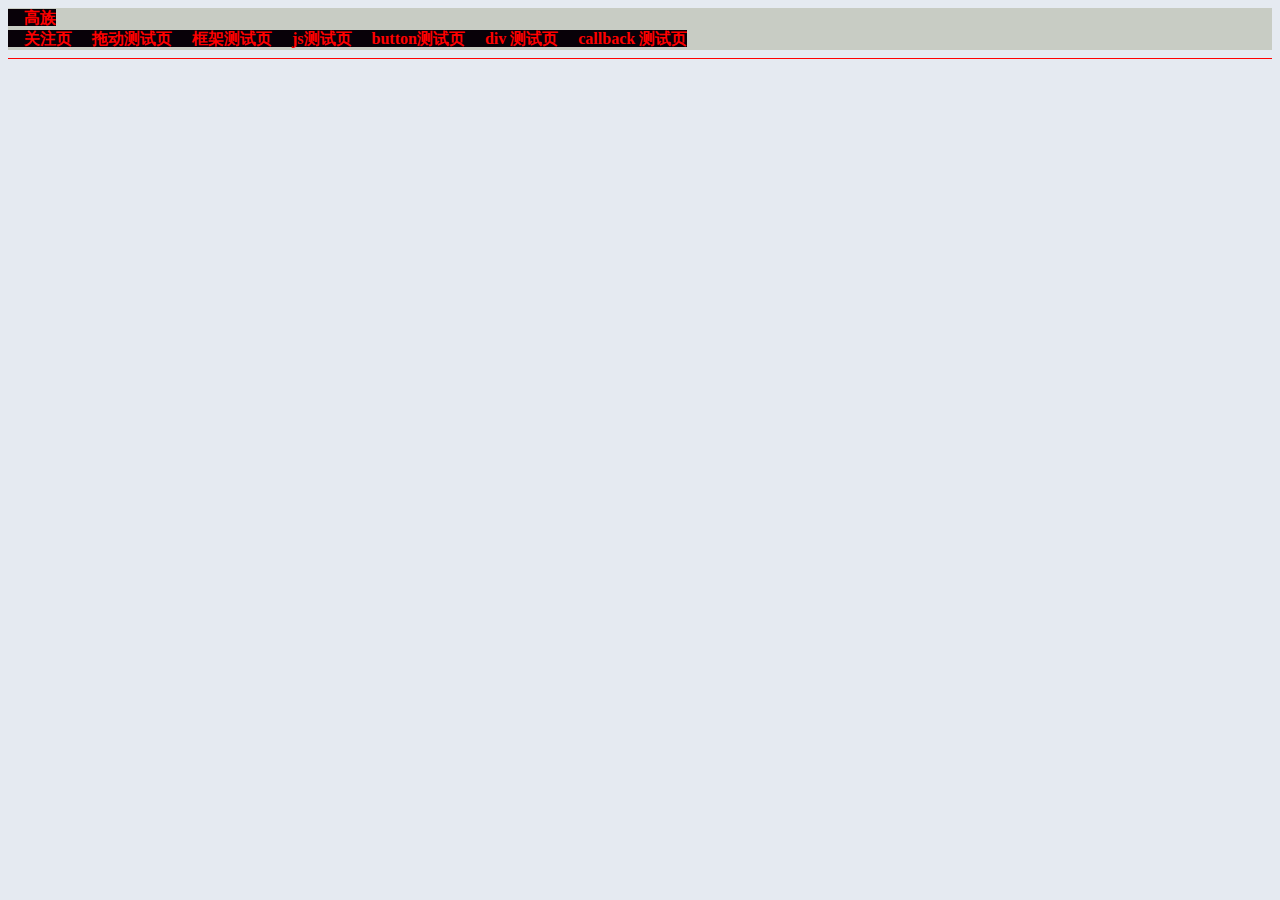
<file: index.html>
<!DOCTYPE html>
<html lang="en">
<head>
    <meta charset="UTF-8">
    <meta name="viewport" content="width=device-width, initial-scale=1.0">
    <link rel="icon" href="IMAGES/icon/title_black.ico" type="image/x-icon">
    <link rel="shortcut icon" href="IMAGES/icon/title_orange.ico" type="image/x-icon">
    <title>GZQ</title>
    <!--CSS define-->
    <link rel="stylesheet" type='text/css' href="css/index.css" >

    <style>

        a:link {text-decoration: none;color:red;}
        
        a:visited {color:green；text-decoration:none;}
        
        a:hover  {color:blue;text-decoration:underline;}
        
        a:active {color:orange;text-decoration:blink;}
        
    </style>
     
</head>
<body>  
    <div>
        <a href="gaoclass/index.html" target="_blank" >        <b>&nbsp&nbsp&nbsp 高族 </b></a>


    </div>    

    <div>  

        <a href="guanzhu.html" target="_blank" >        <b>&nbsp&nbsp&nbsp 关注页 </b></a>
        <a href="drag.html"target="_blank">            <b>&nbsp&nbsp&nbsp 拖动测试页</b>   </a>
        <a href="temp/frame.html"target="_blank">      <b>&nbsp&nbsp&nbsp 框架测试页</b>   </a>
        <a href="temp/js_test.html"target="_blank">    <b>&nbsp&nbsp&nbsp js测试页</b>     </a>
        <a href="temp/button.html"target="_blank">     <b>&nbsp&nbsp&nbsp button测试页</b> </a>
        <a href="temp/testdiv.html"target="_blank">     <b>&nbsp&nbsp&nbsp div 测试页</b> </a>
        <a href="temp/callback.html"target="_blank">     <b>&nbsp&nbsp&nbsp callback 测试页</b> </a>
    </div>
    <hr color="red" size="1"/>
 
</body>
</html>
</file>
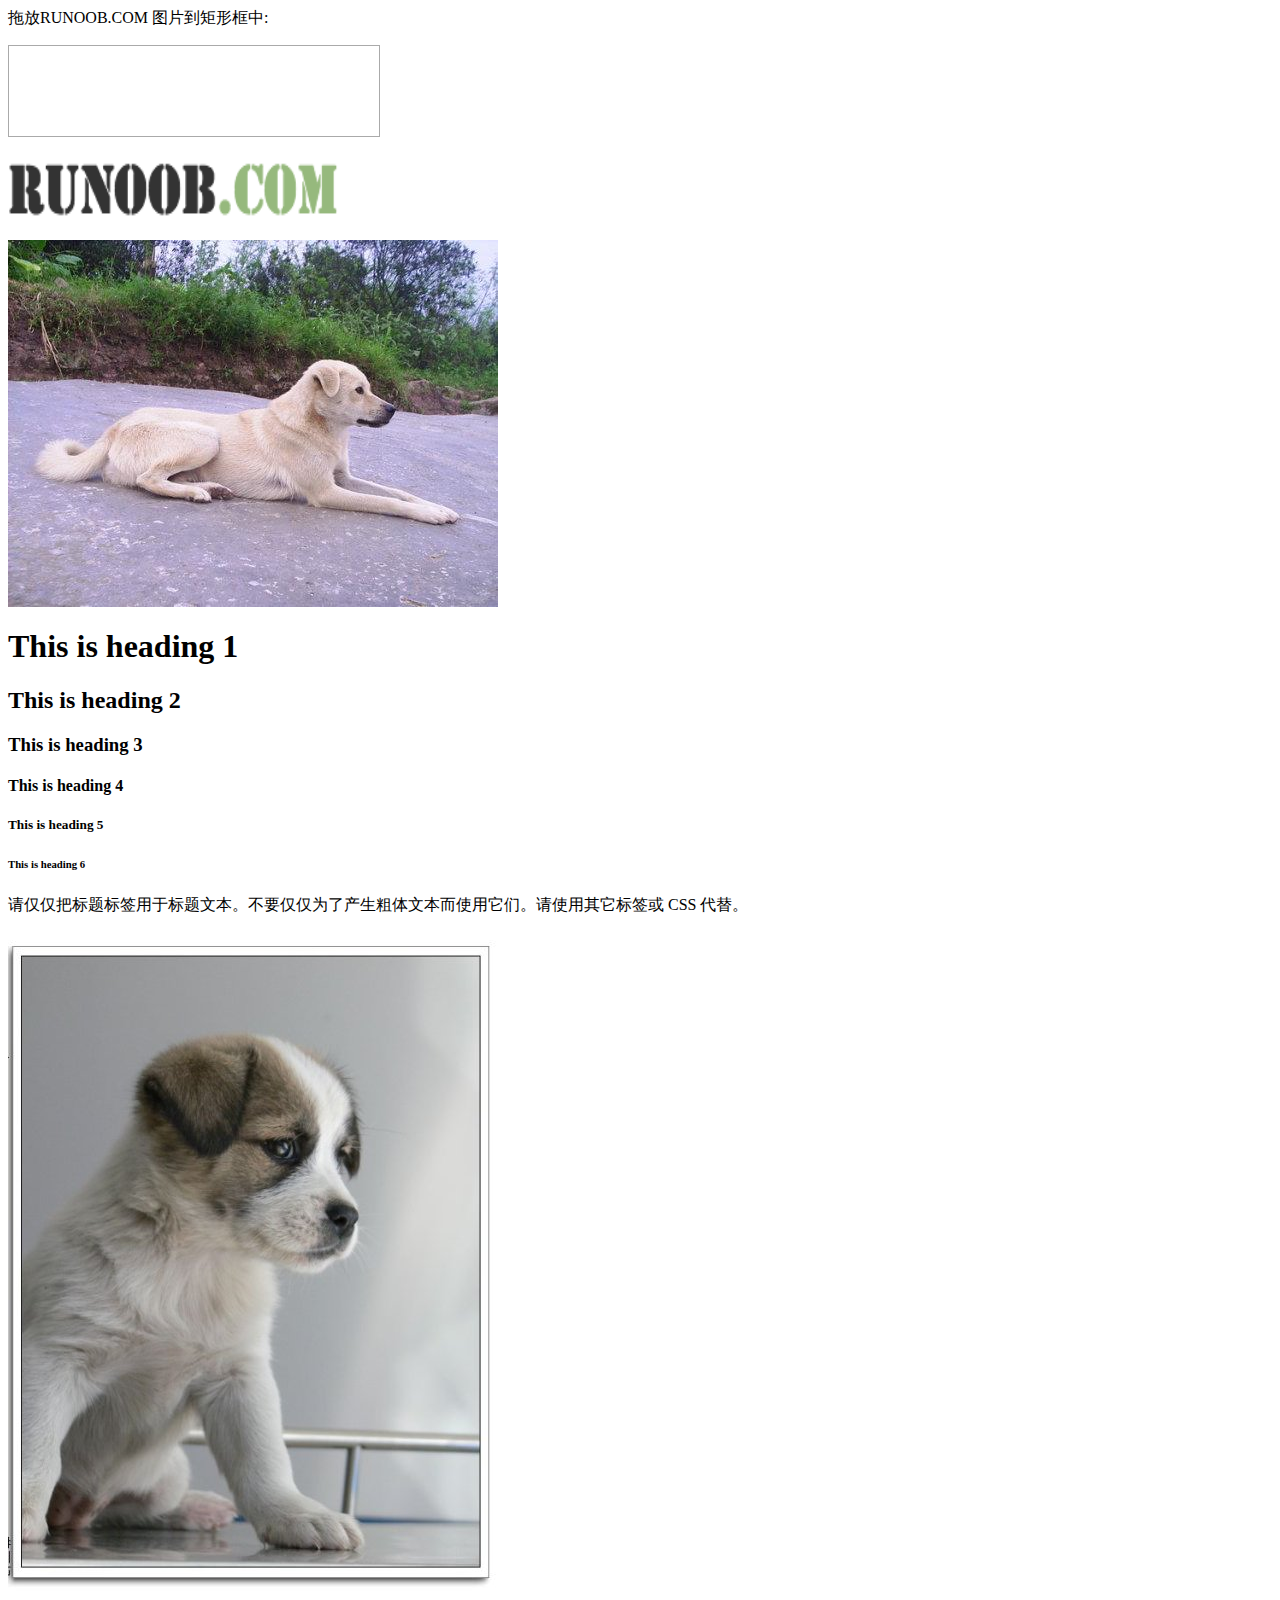
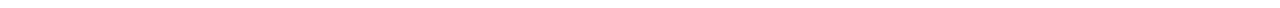
<file: drag.html>
<html>
<head>
<meta charset="utf-8">
<title>Happay</title>
<style type ="text/css">
#div1  {width:350px;height:70px;padding:10px;border:1px solid #aaaaaa;}
</style>
<script>
function allowDrop(en)
{
	en.preventDefault();
}
function drag(en)
{
	en.dataTransfer.setData("Text",en.target.id);
}
function drop(en)
{
	en.preventDefault();
	var data=en.dataTransfer.getData("Text");
	en.target.appendChild(document.getElementById(data));
}

</script>
</head>

<body>

<p>拖放RUNOOB.COM 图片到矩形框中:</p>
<div id="div1" ondrop="drop(event)"  ondragover="allowDrop(event)"></div>
<br>
<image id="drag1"  src="IMAGES/TMP/logo.png"  draggable="true"  ondragstart="drag(event)"  width ="336" height ="69"> 
<p>
<img src="IMAGES/imagedogs/0.jpg"/>
</p>
<h1>This is heading 1</h1>
<h2>This is heading 2</h2>
<h3>This is heading 3</h3>
<h4>This is heading 4</h4>
<h5>This is heading 5</h5>
<h6>This is heading 6</h6>

<p>请仅仅把标题标签用于标题文本。不要仅仅为了产生粗体文本而使用它们。请使用其它标签或 CSS 代替。</p>
<p>
<img src="IMAGES/imagedogs/1.jpg"/>

</p>
</body>
</html>
</file>
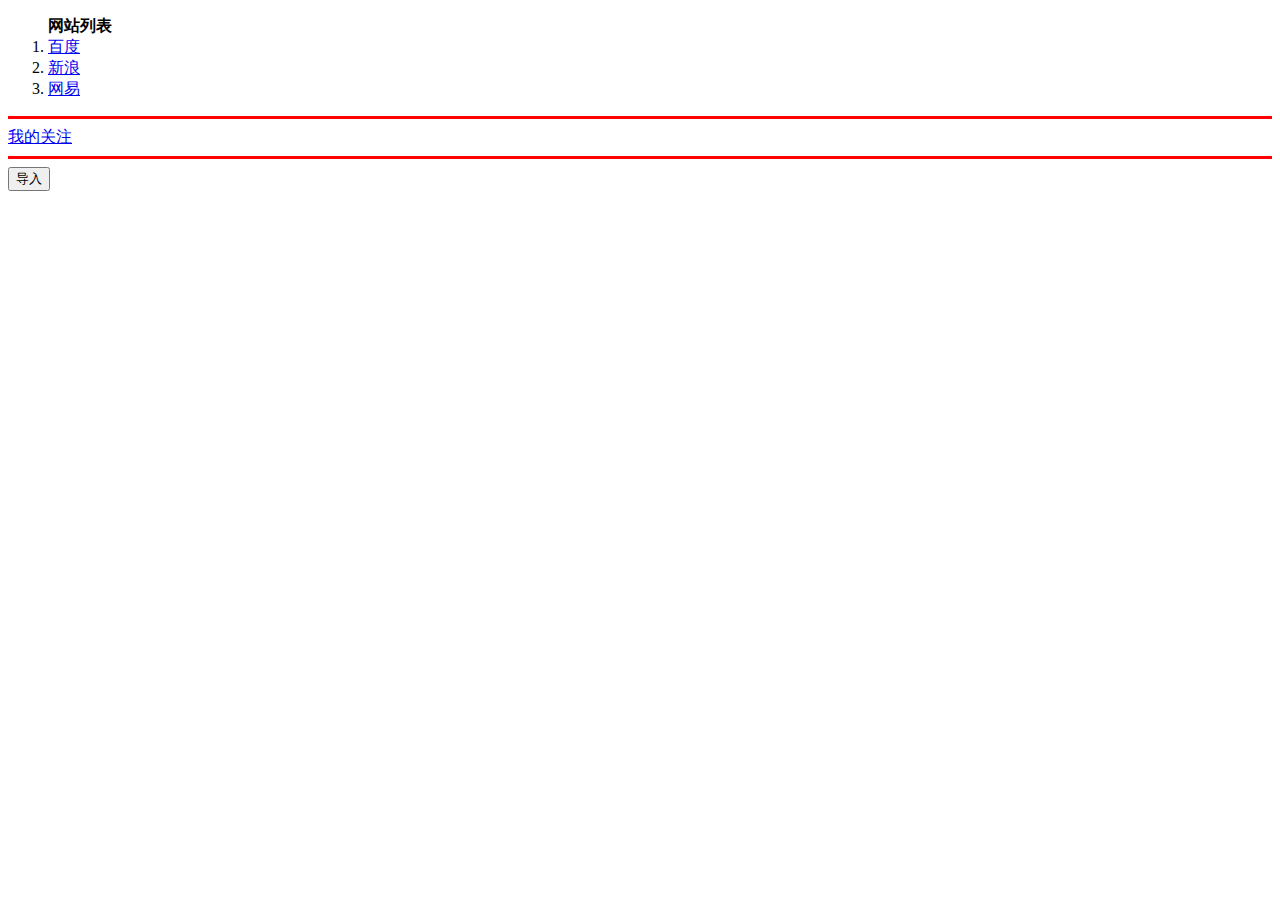
<file: guanzhu.html>
<!DOCTYPE html>
<html lang="en">
<head>
    <meta charset="UTF-8">
    <meta name="viewport" content="width=device-width, initial-scale=1.0">
 
    <title>Wellcome</title>    
    <!--script type="text/javascript" src="js/jquery-2.1.4.min.js"></script-->
    <script>
        window.onload=function(){
            var url="json/index.json"
            var request = new XMLHttpRequest();
            request.open("get",url);
            request.send(null);
            request.onload=function(){
                if(request.status==200){
                    var json =JSON.parse(request.responseText);
                    //console.log(json); 
                    var ol = document.getElementById('ol');
                    json.person.map(person =>{
                        var my="";
                        var li =document.createElement("li");
                        //"http://www.baidu.com"
                         li.innerHTML="<a href='"+person.url +"'>" + person.name +"</a>" ;
                        ol.append(li);
                    })
                }
            }
        }
        
    </script>
</head>
<body>
    <ol id="ol" ><b>网站列表</b></ol>

    <hr color="red" size="3">
    <a href="concerns/concerns_01.html">我的关注</a>
    <hr color="red" size="3">

    <div>
        <!--input type="file" id="files" style="display:none" onchange="import();"/-->
        <input type="button" id="import" value="导入"/>

    </div>


</body>
</html>
</file>
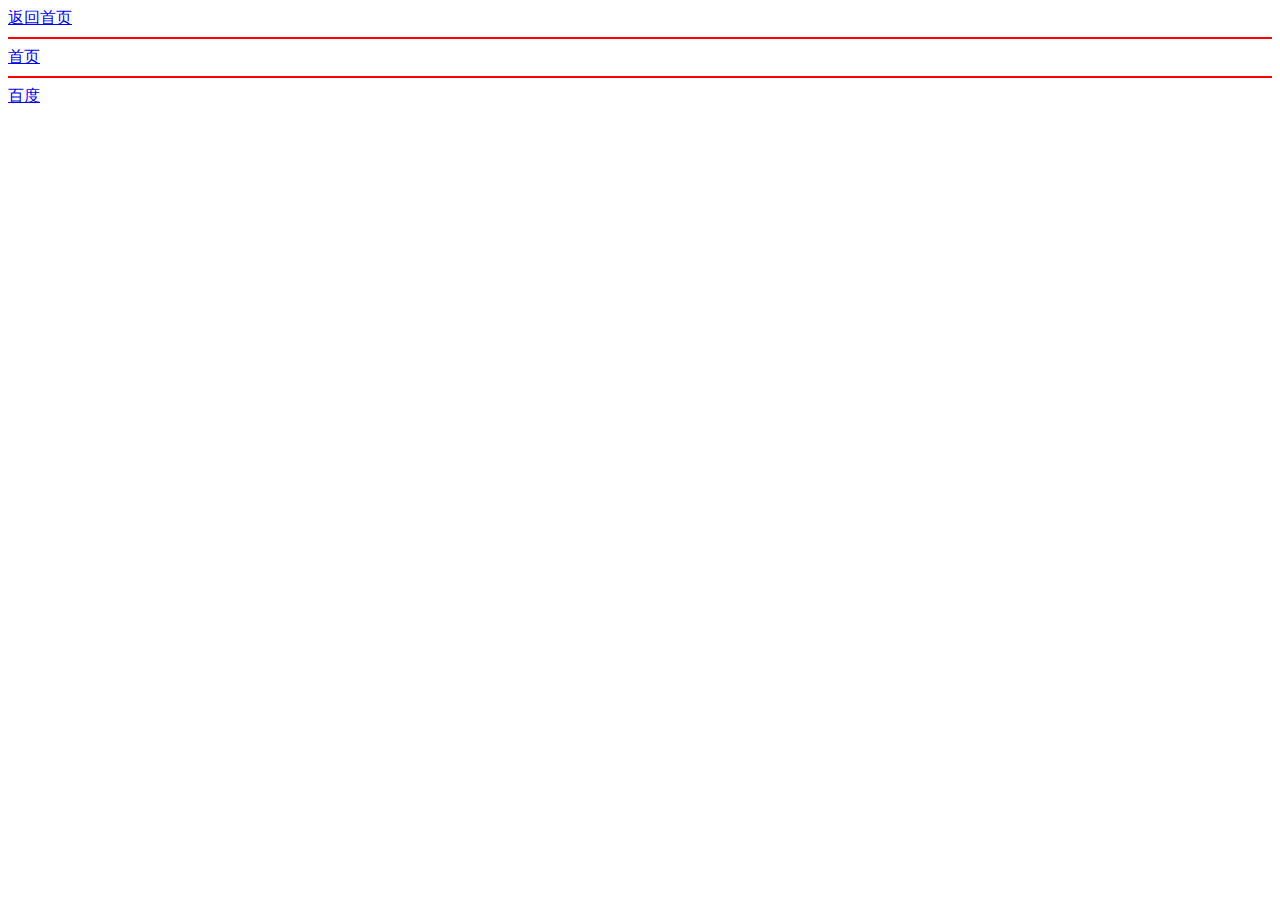
<file: concerns/concerns_01.html>
<!DOCTYPE html>
<html lang="en">
<head>
    <meta charset="UTF-8">
    <meta name="viewport" content="width=device-width, initial-scale=1.0">
    <title>Document</title>
</head>
<body>
    <a href="../index.html">返回首页</a>
    
    <hr color="red" size="2">
    <div> 
    <a href="../index.html">首页</a>
    </div>
    <hr color="red" size="2">
    <div>
    <a href="https://www.baidu.com/"> 百度</a>
    </div> 
</body>
</html>
</file>
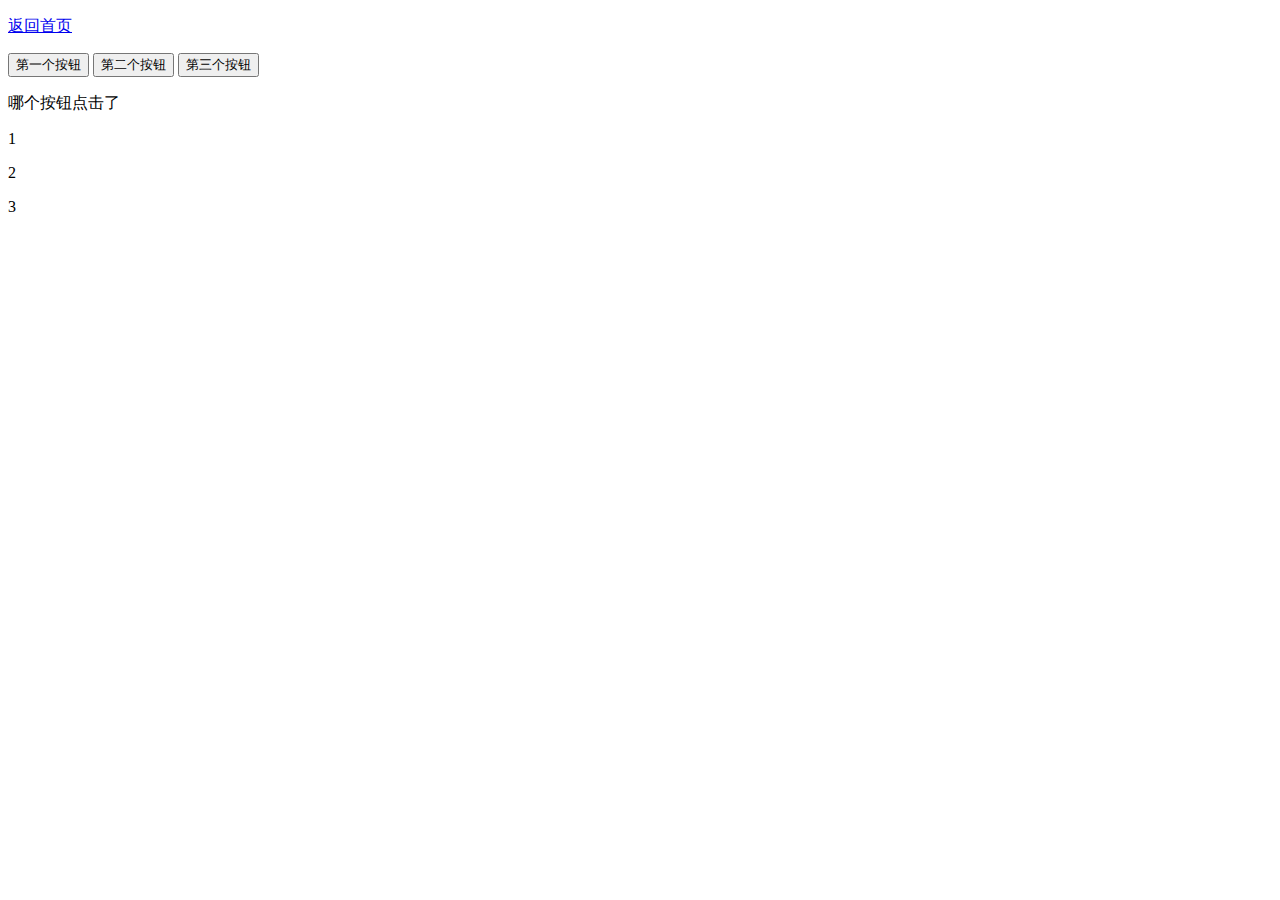
<file: temp/button.html>
<!DOCTYPE html>
<html lang="en">
<head>
    <meta charset="UTF-8">
    <meta name="viewport" content="width=device-width, initial-scale=1.0">
    <title>Document</title>
    <link rel="icon" href="../IMAGES/icon/title_black.ico" type="image/x-icon">
    <link rel="shortcut icon" href="../IMAGES/icon/title_orange.ico" type="image/x-icon">

</head>
<body>
    <p><a href="../index.html">返回首页</a></p>
    <button id="bt1">第一个按钮</button>
    <button id="bt2">第二个按钮</button>
    <button id="bt3">第三个按钮</button>
    <p id="bt_name_click">哪个按钮点击了</p>
    <script>

        var i=1;
        while(i<=3){ 
            document.write("<p>"+i+"</p>");
            var bt=document.getElementById("bt"+i);
            bt.onclick=function(){
                console.log(this);
                document.getElementById("bt_name_click").innerText=this.innerText;
            }            
            i++;          
        }

    </script>
</body>
</html>
</file>
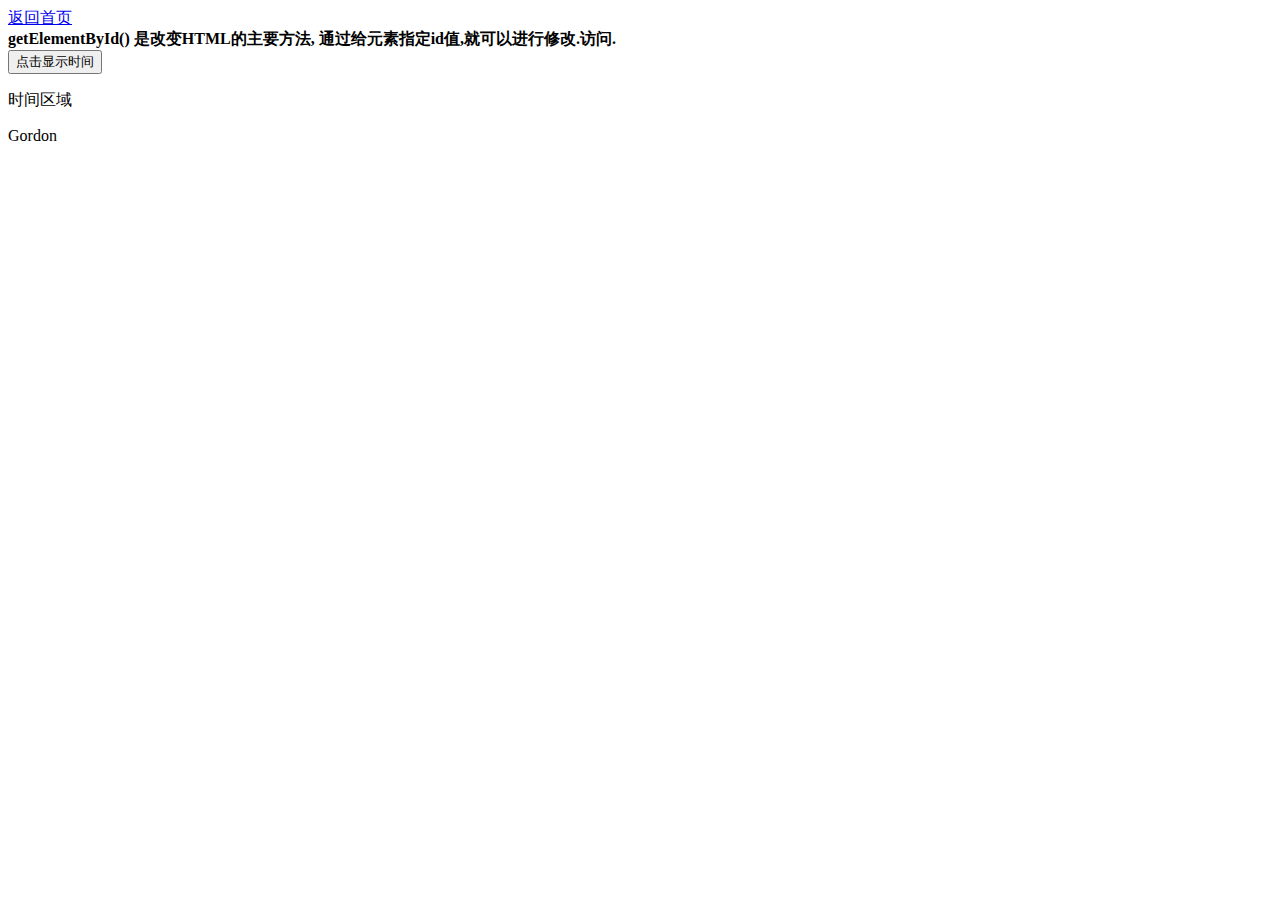
<file: temp/js_test.html>
<!DOCTYPE html>
<html lang="en">
<head>
    <meta charset="UTF-8">
    <meta name="viewport" content="width=device-width, initial-scale=1.0">
    <title>Document</title>

    <link rel="icon" href="../IMAGES/icon/title_black.ico" type="image/x-icon">
    <link rel="shortcut icon" href="../IMAGES/icon/title_orange.ico" type="image/x-icon">

</head>
<body>
    <a href="../index.html">返回首页</a>
    <div ><b>getElementById() 是改变HTML的主要方法, 通过给元素指定id值,就可以进行修改.访问.</b></div>
    <button type ="button" onclick="document.getElementById('id_show_time').innerHTML=Date()">
        点击显示时间
    </button>
    
    <p id="id_show_time" >时间区域</p>    

    <p id="demo"></p> 
    <script>
    var na="Gordon";
    console.log(na);
    function show(n1,n2)
    {
        return n2*n1;
    }
    document.getElementById("demo").innerHTML=na;//show(3,4);         
</script>
    
</body>
</html>
</file>
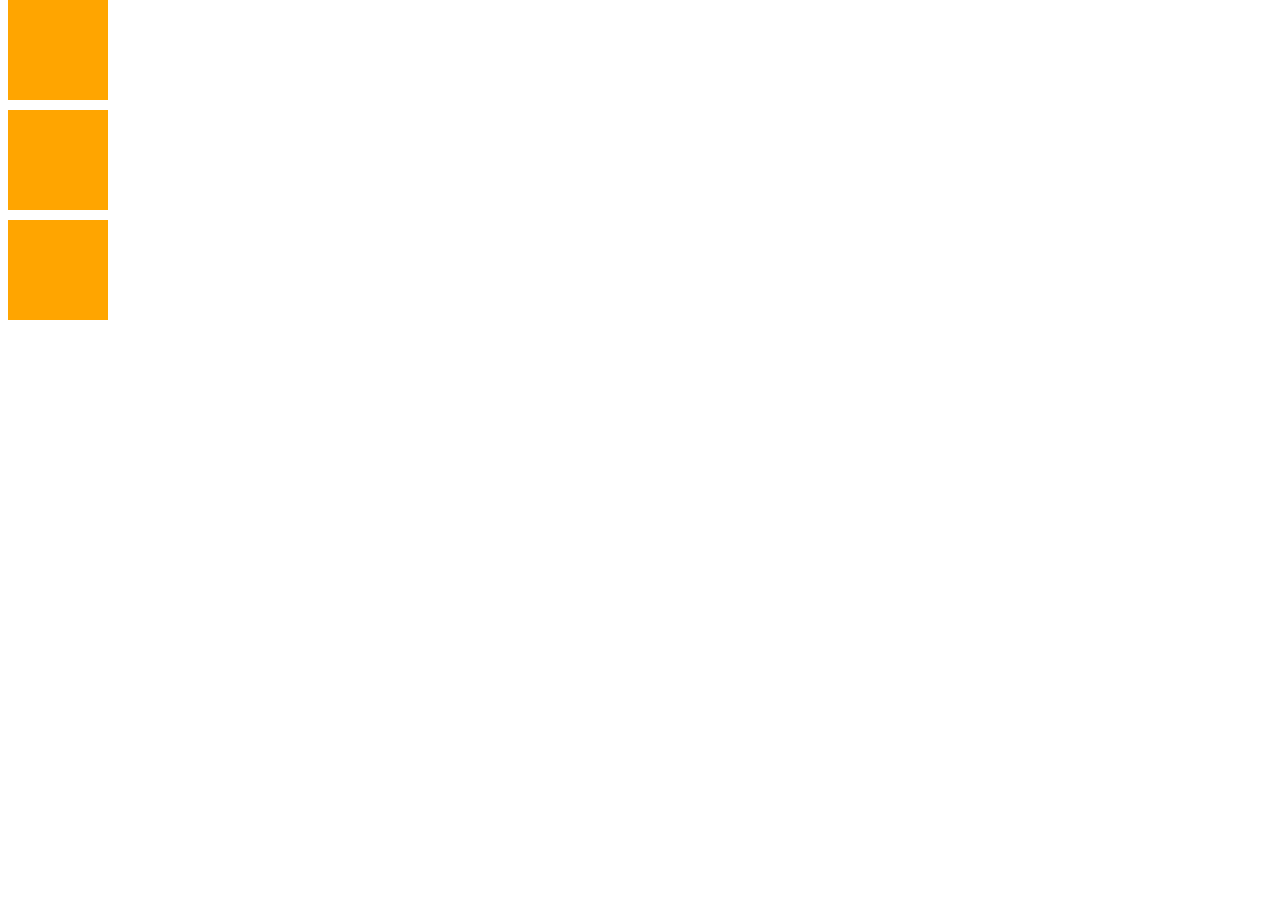
<file: temp/testdiv.html>
<!DOCTYPE html>
<html lang="en">
<head>
    <meta charset="UTF-8">
    <meta name="viewport" content="width=device-width, initial-scale=1.0">
    <link rel="icon" href="IMAGES/icon/title_black.ico" type="image/x-icon">
    <link rel="shortcut icon" href="IMAGES/icon/title_orange.ico" type="image/x-icon">
   
    <title>div test</title>

    <style>
        div
        {   
            width: 100px;
            height: 100px;
            background-color: orange;
            position: absolute;
        }

    </style>
</head>
<body>

    <div id="div0"></div>
    <div id="div1"></div>
    <div id="div2"></div>

    <script>
        for(var i=0;i<3;i++)        // 从新排布div0-div3 的位置.
        {
            var div=document.getElementById("div"+i);
            div.style.top=i*110+"px";
            div.offsets=0;          // offsets 是新添加的变量.可以给原先没有的对象增加需要的变量.
            div.onclick=function(){     // 给指定的对象div增加onclick()响应函数.
                setDivOffset(this);
            }
        }
        // 针对对象_div 的属性的修改函数:
        function setDivOffset(_div){
            _div.offsets+=5;
            _div.style.left=_div.offsets+"px";
        }
    </script>
    
</body>
</html>
</file>
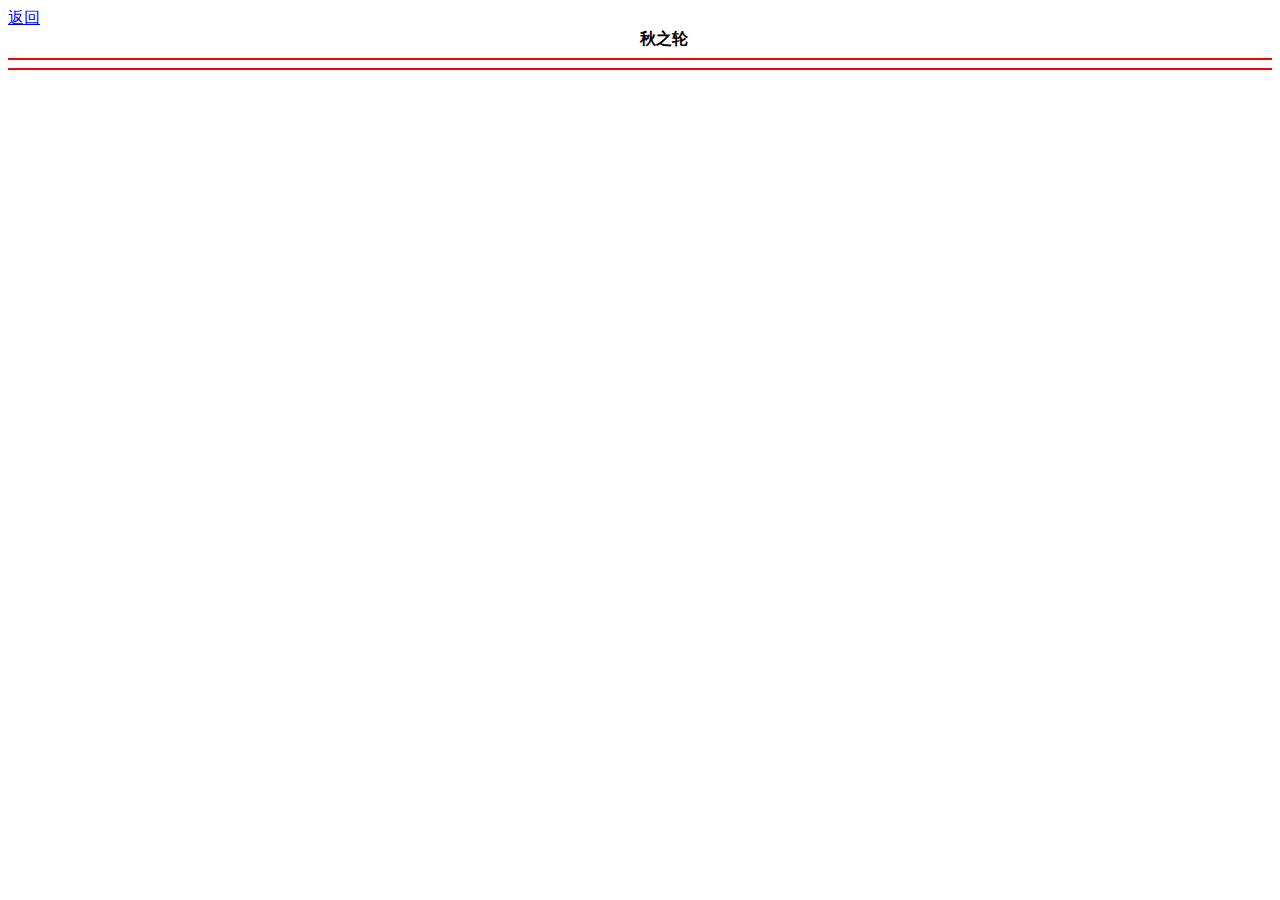
<file: gaoclass/writer/qiuzhilun.html>
<!DOCTYPE html>
<html lang="en">
<head>
    <meta charset="UTF-8">
    <meta name="viewport" content="width=device-width, initial-scale=1.0">
    <link rel="icon" href="IMAGES/icon/title_black.ico" type="image/x-icon">
    <link rel="shortcut icon" href="IMAGES/icon/title_orange.ico" type="image/x-icon">
 
    <title>秋之轮</title>
</head>
<body>
    <div><a href="../index.html">返回</a></div>
    <!--定位一段话到一行的中间-->
    <div style="position: relative; left: 50%; " ><b>秋之轮</b></div>
    <div><hr size="2" color="red"/></div>
    <div><hr size="2" color="red"/></div>
</body>
</html>
</file>
<file: css/index.css>
body
{
    background: #e5eaf1;
}
div
{
    background: #c8ccc4;
}

 
a:hover /*鼠标放到标签上时显示的颜色*/
{
    background-color:pink;
}
a:link  /*没有被访问过的颜色*/
{
    background-color:rgb(8, 1, 8);
}
 
a:visited   /*访问过后的链接颜色*/
{
    background-color:rgb(191, 226, 93); 
}

a:active   /*鼠标点中激活后的颜色*/
{
    background-color:red;
}
</file>
